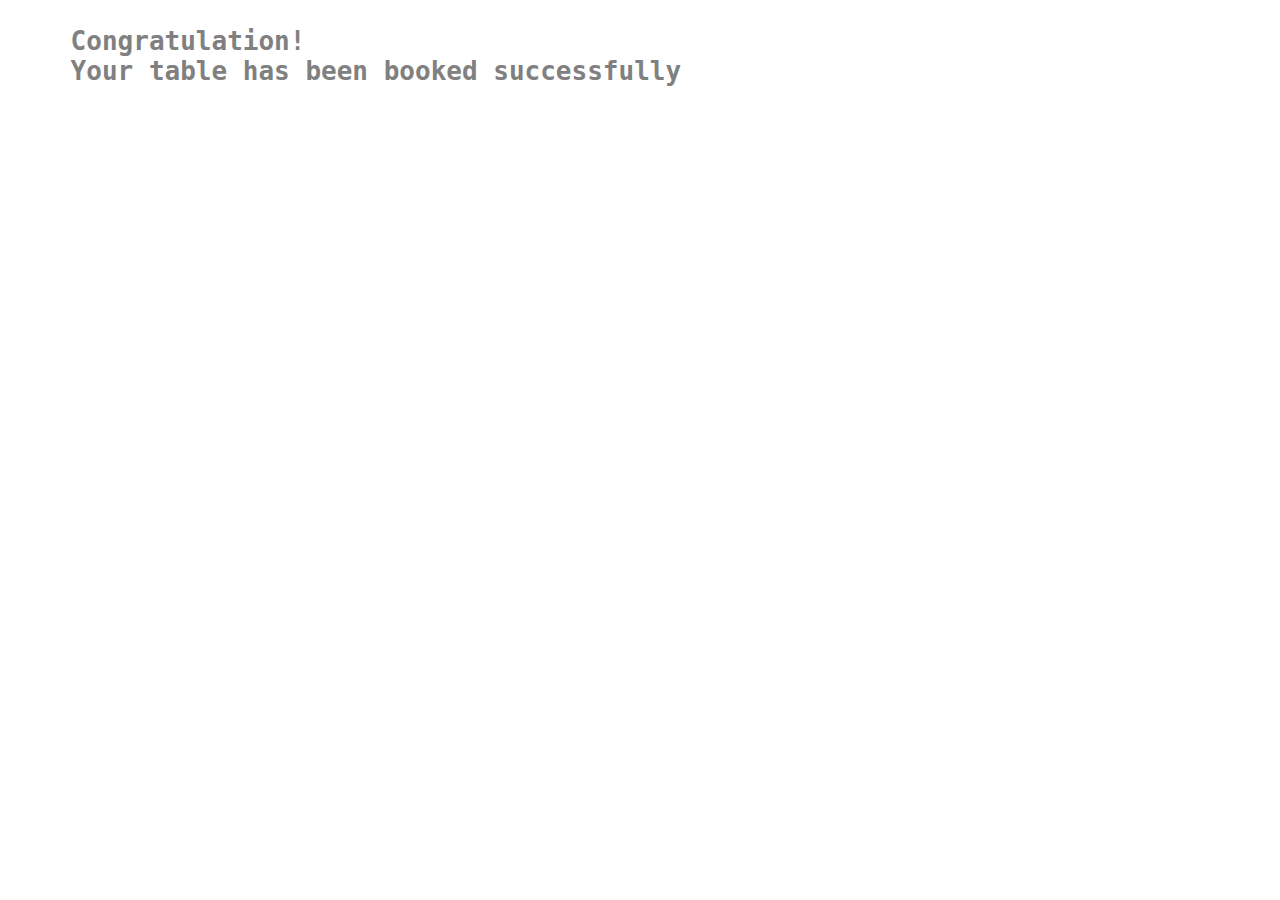
<file: templates/tablebook.html>
<!DOCTYPE html>
<html lang="en">
<head>
    <meta charset="UTF-8">
    <meta http-equiv="refresh" content="3 ; url=http://127.0.0.1:5000">
    <title>tablebook</title>
</head>
<body>

<h1 style="text-align:centre; color:grey;"><pre>
    Congratulation!
    Your table has been booked successfully
</pre>
</h1>

</body>
</html>
</file>
